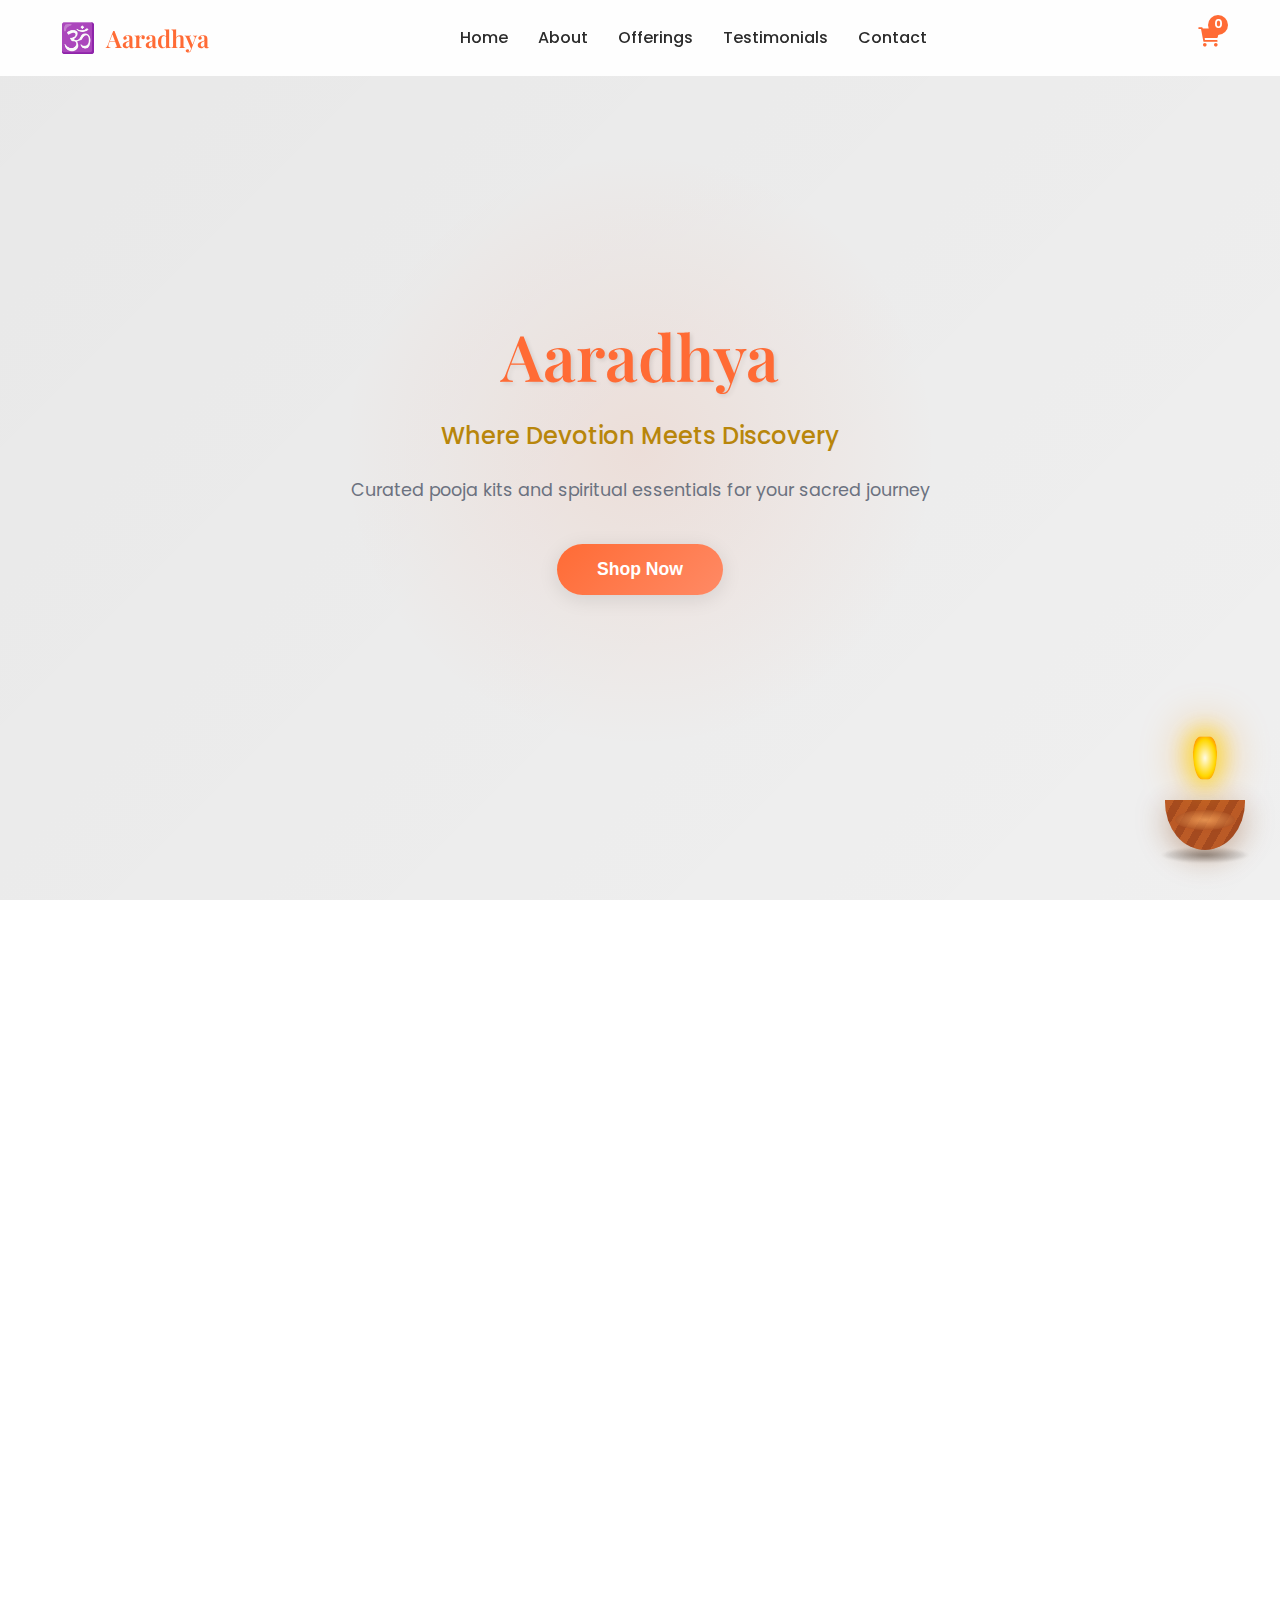
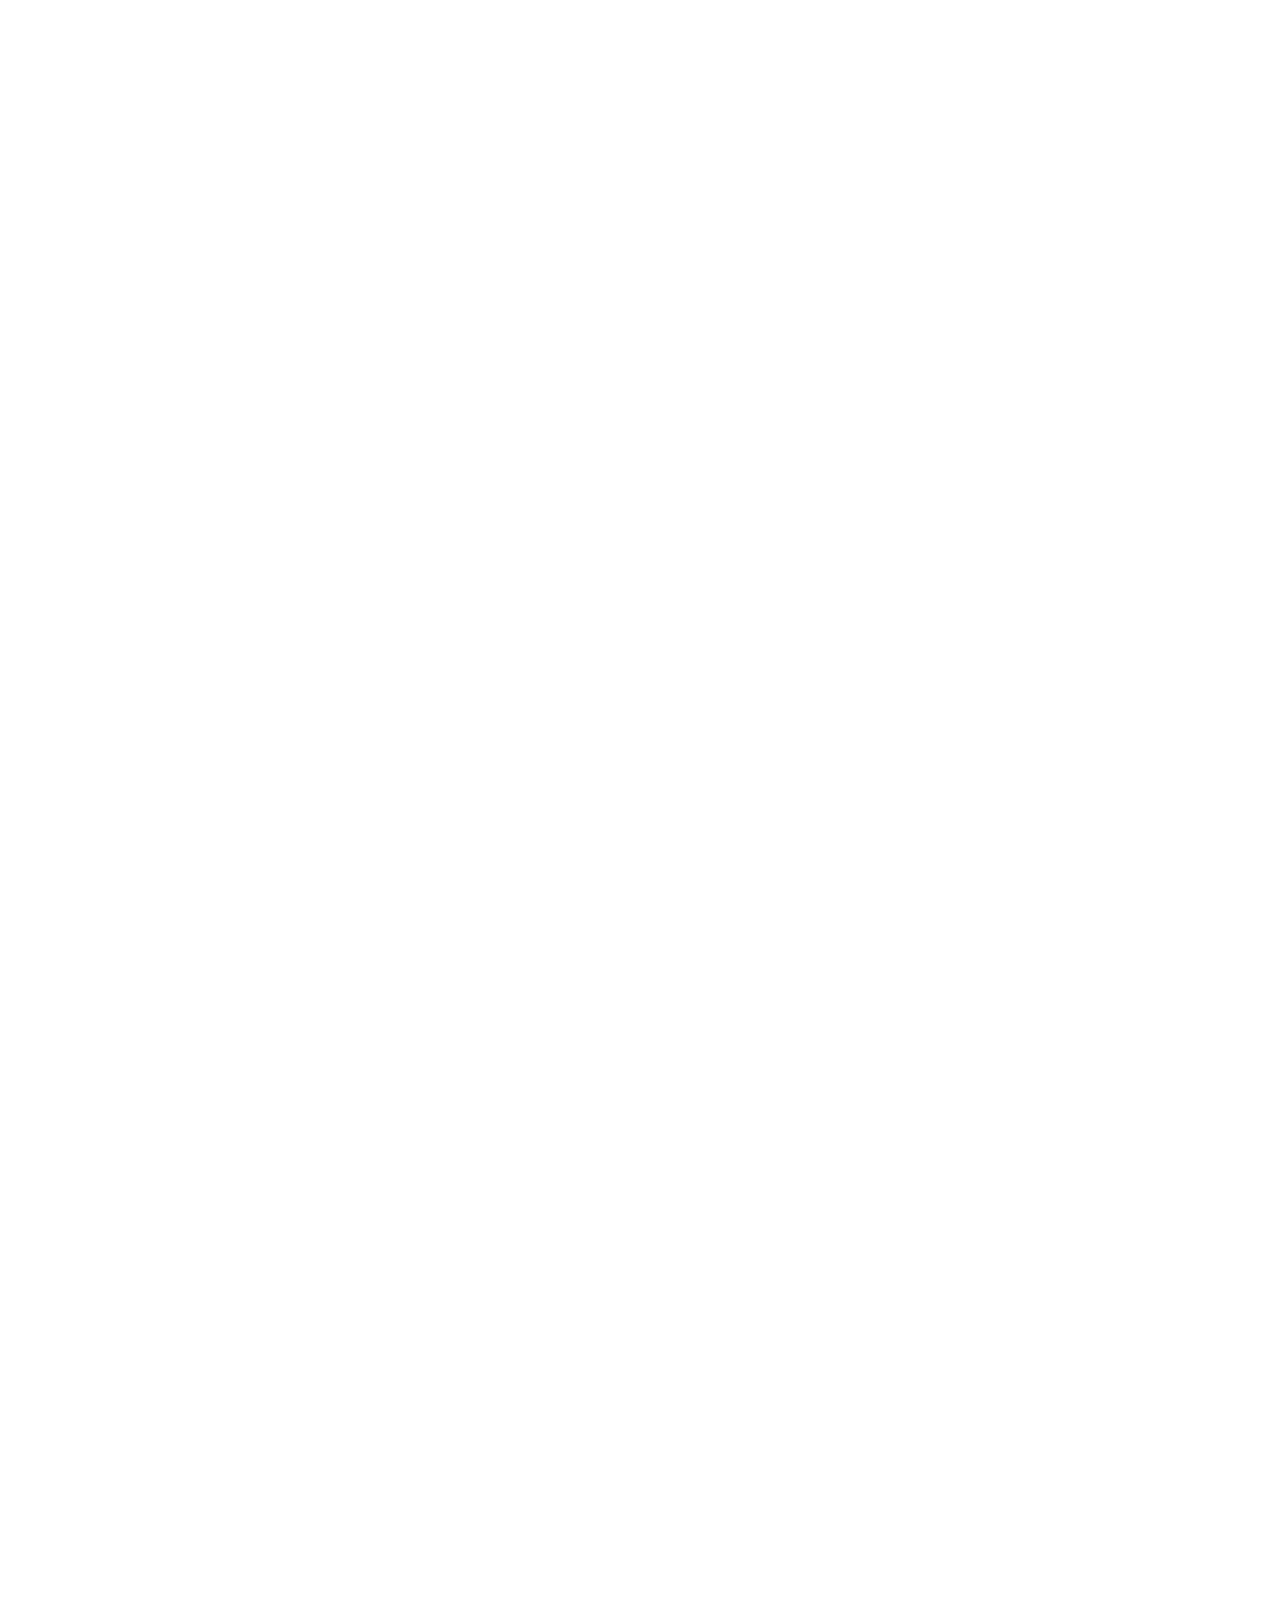
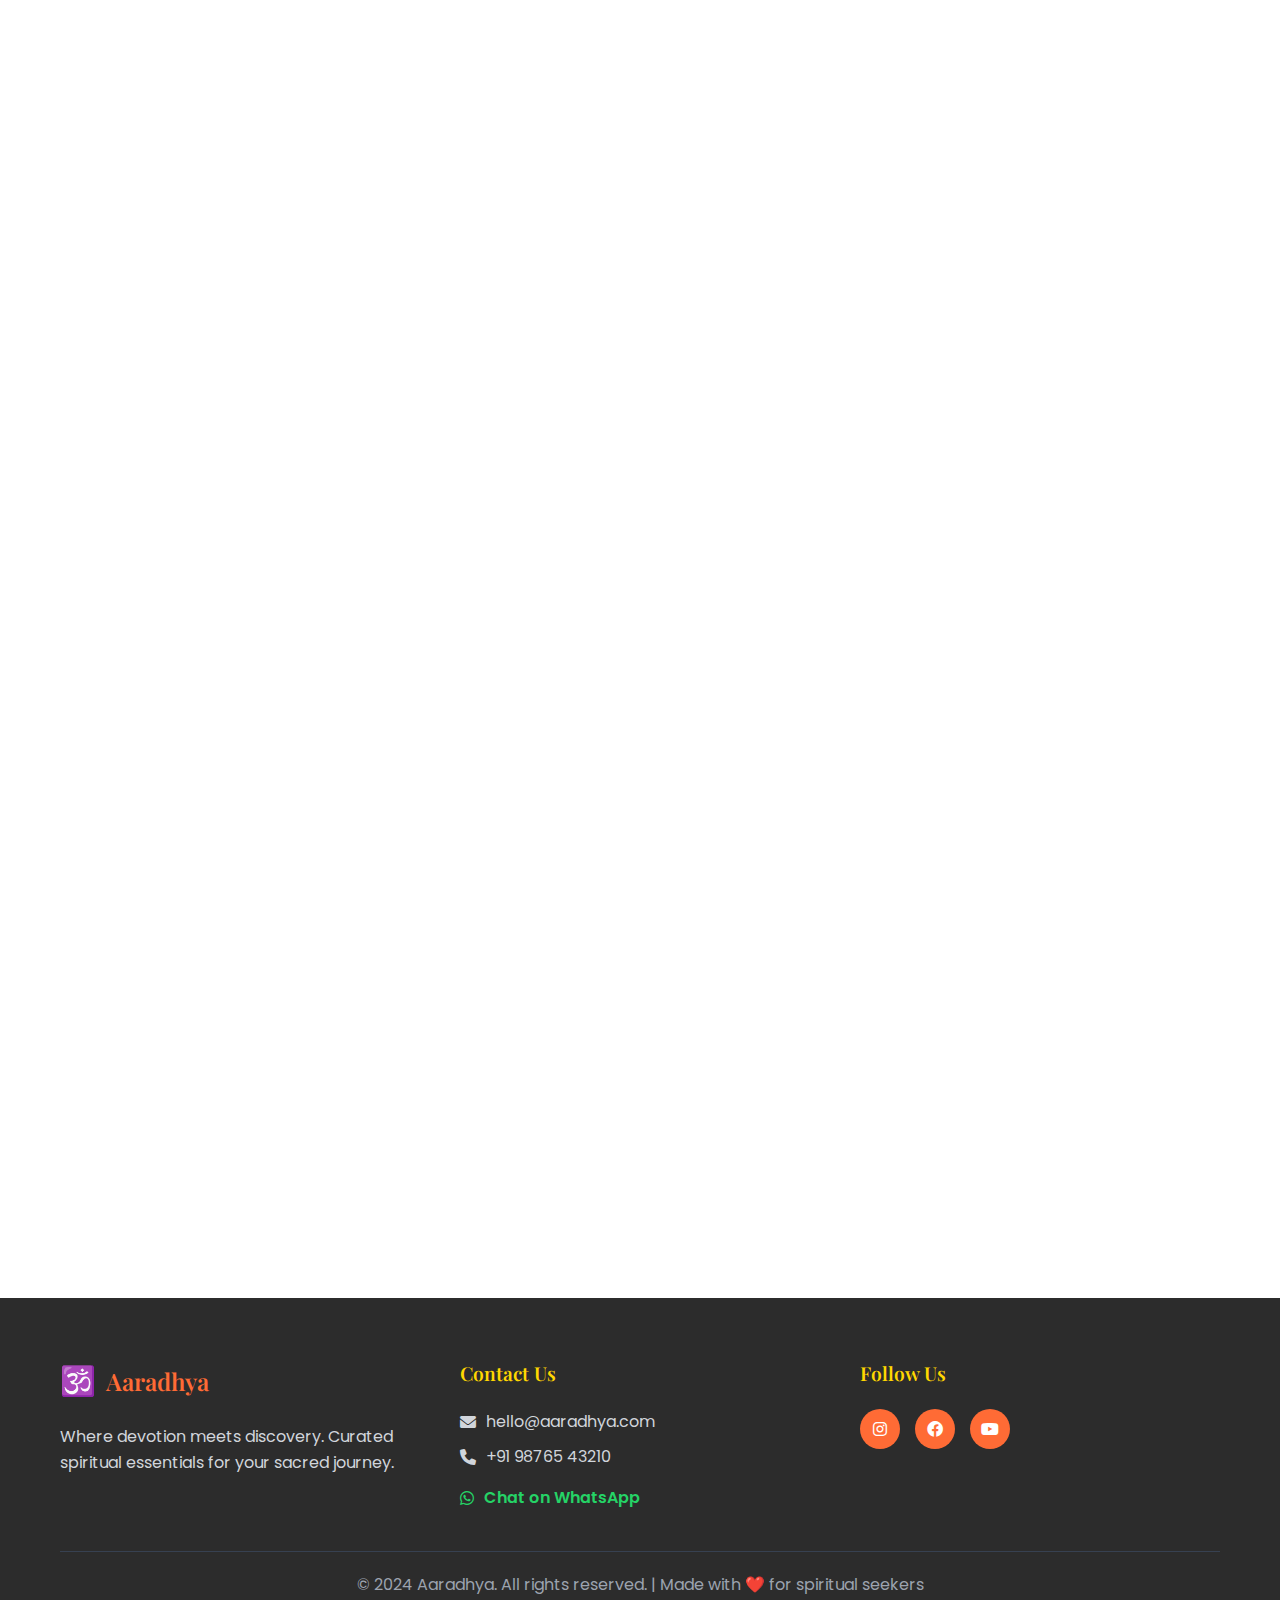
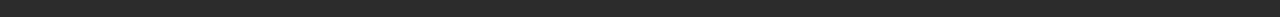
<file: index.html>
<!DOCTYPE html>
<html lang="en">
<head>
    <meta charset="UTF-8">
    <meta name="viewport" content="width=device-width, initial-scale=1.0">
    <title>Aaradhya - Where Devotion Meets Discovery</title>
    <link rel="stylesheet" href="styles.css">
    <link href="https://fonts.googleapis.com/css2?family=Playfair+Display:wght@400;600;700&family=Poppins:wght@300;400;500;600&display=swap" rel="stylesheet">
    <link rel="stylesheet" href="https://cdnjs.cloudflare.com/ajax/libs/font-awesome/6.0.0/css/all.min.css">
</head>
<body>
    <!-- Navigation -->
    <nav class="navbar">
        <div class="nav-container">
            <div class="nav-logo">
                <span class="om-symbol">🕉️</span>
                <span class="brand-name">Aaradhya</span>
            </div>
            <ul class="nav-menu">
                <li><a href="#home">Home</a></li>
                <li><a href="#about">About</a></li>
                <li><a href="#offerings">Offerings</a></li>
                <li><a href="#testimonials">Testimonials</a></li>
                <li><a href="#contact">Contact</a></li>
            </ul>
            <div class="cart-icon">
                <i class="fas fa-shopping-cart"></i>
                <span class="cart-count">0</span>
            </div>
            <div class="hamburger">
                <span></span>
                <span></span>
                <span></span>
            </div>
        </div>
    </nav>

    <!-- Hero Section -->
    <section id="home" class="hero">
        <div class="hero-background">
            <div class="mandala-bg"></div>
            <div class="temple-slideshow">
                <div class="temple-slide active" style="background-image: url('https://images.unsplash.com/photo-1589308078059-be1415eab4c3?ixlib=rb-4.0.3&auto=format&fit=crop&w=1200&q=80')"></div>
                <div class="temple-slide" style="background-image: url('https://img.freepik.com/premium-photo/watercolor-collage-famous-temples-tamil-nadu-day_1102-14795.jpg?w=1380&ixlib=rb-4.0.3&auto=format&fit=crop&w=1200&q=80')"></div>
                <div class="temple-slide" style="background-image: url('https://images.unsplash.com/photo-1542810634-71277d95dcbb?ixlib=rb-4.0.3&auto=format&fit=crop&w=1200&q=80')"></div>
                <div class="temple-slide" style="background-image: url('https://images.unsplash.com/photo-1578662996442-48f60103fc96?ixlib=rb-4.0.3&auto=format&fit=crop&w=1200&q=80')"></div>
            </div>
        </div>
        <div class="hero-content">
            <h1 class="hero-title">Aaradhya</h1>
            <p class="hero-tagline">Where Devotion Meets Discovery</p>
            <p class="hero-subtitle">Curated pooja kits and spiritual essentials for your sacred journey</p>
            <button class="cta-button">Shop Now</button>
        </div>
    </section>

    <!-- About Section -->
    <section id="about" class="about">
        <div class="container">
            <div class="section-header">
                <h2>About Aaradhya</h2>
                <div class="divider"></div>
            </div>
            <div class="about-content">
                <div class="about-text">
                    <p>At Aaradhya, we believe that spiritual living should be accessible, authentic, and beautiful. Our journey began with a simple vision: to simplify the path of devotion by curating everything you need for meaningful poojas and spiritual practices.</p>
                    <p>From carefully selected ingredients to beautifully crafted kits, we bring you the essence of tradition with the convenience of modern living. Each product is thoughtfully chosen to enhance your spiritual experience and create moments of peace and connection.</p>
                </div>
                <div class="about-image">
                    <div class="image-placeholder">
                        <i class="fas fa-om"></i>
                    </div>
                </div>
            </div>
        </div>
    </section>

    <!-- Offerings Section -->
    <section id="offerings" class="offerings">
        <div class="container">
            <div class="section-header">
                <h2>Our Offerings</h2>
                <div class="divider"></div>
            </div>
            <div class="offerings-grid">
                <div class="offering-card">
                    <div class="offering-image">
                        <div class="image-placeholder">
                            <i class="fas fa-fire"></i>
                        </div>
                    </div>
                    <div class="offering-content">
                        <h3>Complete Pooja Kit</h3>
                        <p>Everything you need for a traditional pooja ceremony - from agarbatti to kumkum, all in one beautiful package.</p>
                        <div class="price">₹1,299</div>
                        <div class="product-buttons" data-product="Complete Pooja Kit">
                            <button class="add-to-cart" data-product="Complete Pooja Kit">Add to Cart</button>
                            <div class="cart-controls" style="display:none">
                                <button class="quantity-btn minus" data-product="Complete Pooja Kit">-</button>
                                <span class="quantity-display" data-product="Complete Pooja Kit">0</span>
                                <button class="quantity-btn plus" data-product="Complete Pooja Kit">+</button>
                            </div>
                            <button class="buy-now" data-product="Complete Pooja Kit">Buy Now</button>
                        </div>
                    </div>
                </div>
                <div class="offering-card">
                    <div class="offering-image">
                        <div class="image-placeholder">
                            <i class="fas fa-leaf"></i>
                        </div>
                    </div>
                    <div class="offering-content">
                        <h3>Eco-Friendly Diya Set</h3>
                        <p>Handcrafted clay diyas with pure ghee and cotton wicks - perfect for aarti and meditation.</p>
                        <div class="price">₹499</div>
                        <div class="product-buttons" data-product="Eco-Friendly Diya Set">
                            <button class="add-to-cart" data-product="Eco-Friendly Diya Set">Add to Cart</button>
                            <div class="cart-controls" style="display:none">
                                <button class="quantity-btn minus" data-product="Eco-Friendly Diya Set">-</button>
                                <span class="quantity-display" data-product="Eco-Friendly Diya Set">0</span>
                                <button class="quantity-btn plus" data-product="Eco-Friendly Diya Set">+</button>
                            </div>
                            <button class="buy-now" data-product="Eco-Friendly Diya Set">Buy Now</button>
                        </div>
                    </div>
                </div>
            </div>
        </div>
    </section>

    <!-- Why Choose Us Section -->
    <section class="why-choose-us">
        <div class="container">
            <div class="section-header">
                <h2>Why Choose Us?</h2>
                <div class="divider"></div>
            </div>
            <div class="features-grid">
                <div class="feature">
                    <div class="feature-icon">
                        <i class="fas fa-seedling"></i>
                    </div>
                    <h3>Eco-Friendly</h3>
                    <p>All our products are made with natural, sustainable materials that respect Mother Earth.</p>
                </div>
                <div class="feature">
                    <div class="feature-icon">
                        <i class="fas fa-check-circle"></i>
                    </div>
                    <h3>Verified Products</h3>
                    <p>Every item is carefully sourced and verified for authenticity and quality.</p>
                </div>
                <div class="feature">
                    <div class="feature-icon">
                        <i class="fas fa-om"></i>
                    </div>
                    <h3>Rooted in Tradition</h3>
                    <p>Our offerings are deeply connected to ancient wisdom and spiritual practices.</p>
                </div>
            </div>
        </div>
    </section>

    <!-- Testimonials Section -->
    <section id="testimonials" class="testimonials">
        <div class="container">
            <div class="section-header">
                <h2>What Our Devotees Say</h2>
                <div class="divider"></div>
            </div>
            <div class="testimonials-grid">
                <div class="testimonial-card">
                    <div class="testimonial-content">
                        <p>"Aaradhya's pooja kit transformed my daily prayers. Everything is so thoughtfully curated and the quality is exceptional. It's like having a temple at home."</p>
                    </div>
                    <div class="testimonial-author">
                        <div class="author-avatar">
                            <i class="fas fa-user"></i>
                        </div>
                        <div class="author-info">
                            <h4>Priya Sharma</h4>
                            <span>Mumbai</span>
                        </div>
                    </div>
                </div>
                <div class="testimonial-card">
                    <div class="testimonial-content">
                        <p>"The eco-friendly diyas are absolutely beautiful! They burn clean and create such a peaceful atmosphere. Perfect for my meditation practice."</p>
                    </div>
                    <div class="testimonial-author">
                        <div class="author-avatar">
                            <i class="fas fa-user"></i>
                        </div>
                        <div class="author-info">
                            <h4>Rajesh Kumar</h4>
                            <span>Delhi</span>
                        </div>
                    </div>
                </div>
            </div>
        </div>
    </section>

    <!-- Instagram Preview Section -->
    <section class="instagram-preview">
        <div class="container">
            <div class="section-header">
                <h2>Follow Our Journey</h2>
                <div class="divider"></div>
            </div>
            <div class="instagram-grid">
                <div class="instagram-post">
                    <div class="post-image">
                        <i class="fab fa-instagram"></i>
                    </div>
                    <div class="post-overlay">
                        <i class="fas fa-heart"></i>
                    </div>
                </div>
                <div class="instagram-post">
                    <div class="post-image">
                        <i class="fab fa-instagram"></i>
                    </div>
                    <div class="post-overlay">
                        <i class="fas fa-heart"></i>
                    </div>
                </div>
                <div class="instagram-post">
                    <div class="post-image">
                        <i class="fab fa-instagram"></i>
                    </div>
                    <div class="post-overlay">
                        <i class="fas fa-heart"></i>
                    </div>
                </div>
                <div class="instagram-post">
                    <div class="post-image">
                        <i class="fab fa-instagram"></i>
                    </div>
                    <div class="post-overlay">
                        <i class="fas fa-heart"></i>
                    </div>
                </div>
            </div>
            <div class="instagram-cta">
                <a href="#" class="instagram-button">
                    <i class="fab fa-instagram"></i>
                    Follow @aaradhya
                </a>
            </div>
        </div>
    </section>

    <!-- Footer -->
    <footer id="contact" class="footer">
        <div class="container">
            <div class="footer-content">
                <div class="footer-section">
                    <div class="footer-logo">
                        <span class="om-symbol">🕉️</span>
                        <span class="brand-name">Aaradhya</span>
                    </div>
                    <p>Where devotion meets discovery. Curated spiritual essentials for your sacred journey.</p>
                </div>
                <div class="footer-section">
                    <h3>Contact Us</h3>
                    <p><i class="fas fa-envelope"></i> hello@aaradhya.com</p>
                    <p><i class="fas fa-phone"></i> +91 98765 43210</p>
                    <a href="https://wa.me/919876543210" class="whatsapp-link">
                        <i class="fab fa-whatsapp"></i> Chat on WhatsApp
                    </a>
                </div>
                <div class="footer-section">
                    <h3>Follow Us</h3>
                    <div class="social-links">
                        <a href="#"><i class="fab fa-instagram"></i></a>
                        <a href="#"><i class="fab fa-facebook"></i></a>
                        <a href="#"><i class="fab fa-youtube"></i></a>
                    </div>
                </div>
            </div>
            <div class="footer-bottom">
                <p>&copy; 2024 Aaradhya. All rights reserved. | Made with ❤️ for spiritual seekers</p>
            </div>
        </div>
    </footer>

    <!-- Glowing Diya -->
    <div class="glowing-diya">
        <div class="diya-container">
            <div class="diya-shadow"></div>
            <div class="diya-flame"></div>
            <div class="diya-body"></div>
        </div>
    </div>

    <script src="script.js"></script>
</body>
</html>
</file>
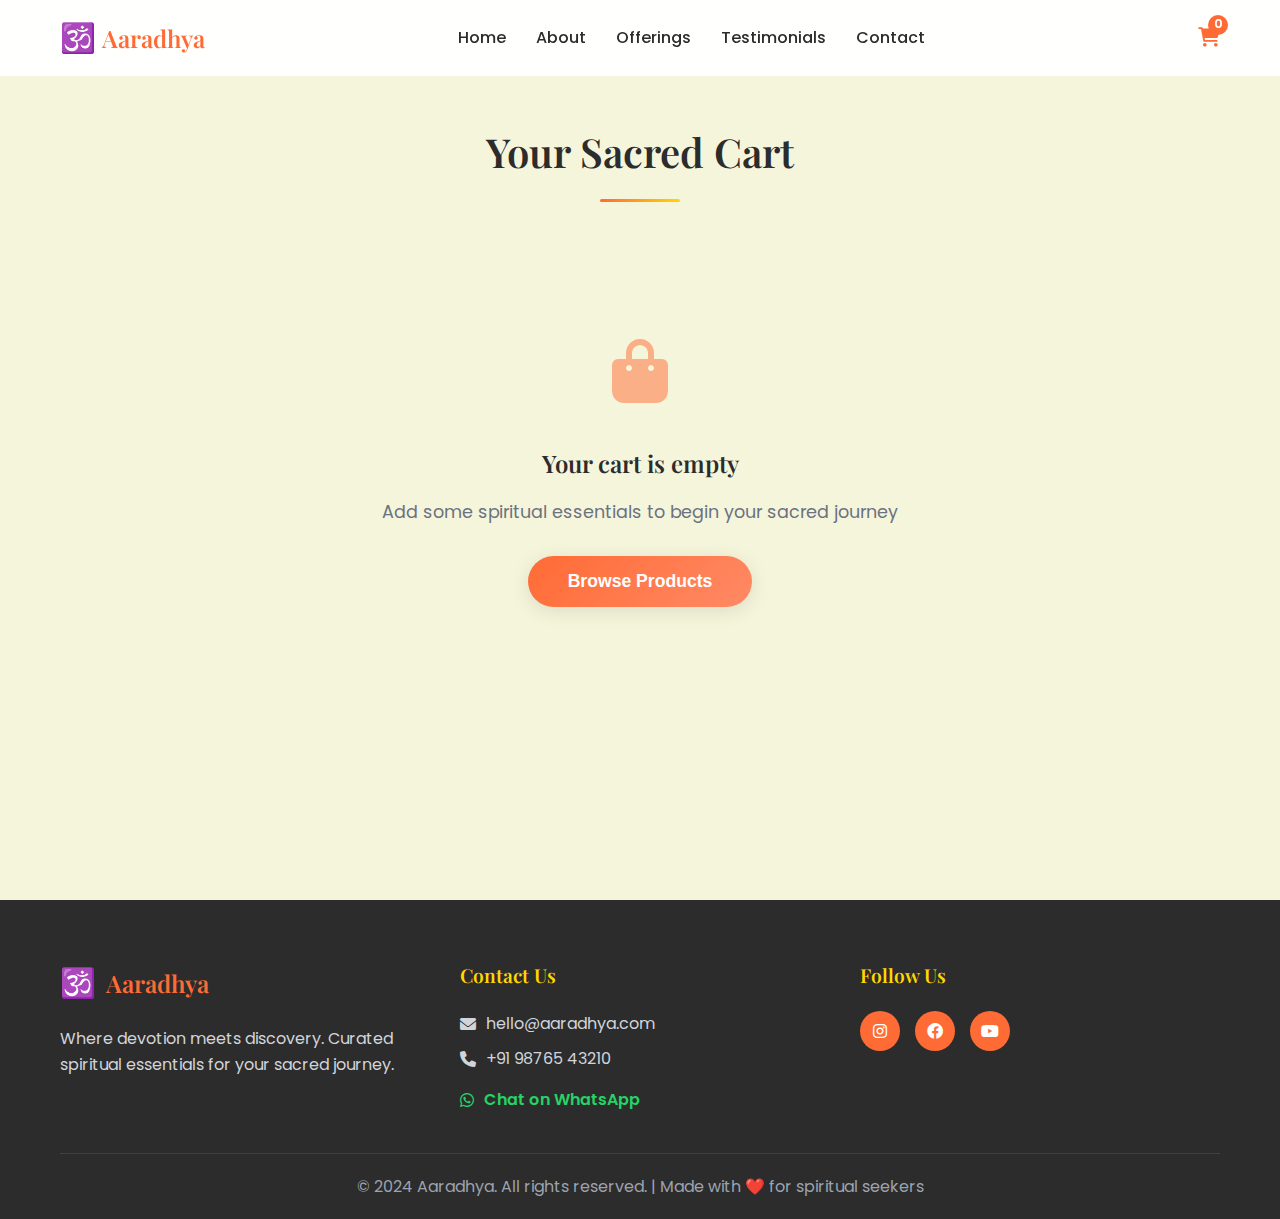
<file: cart.html>
<!DOCTYPE html>
<html lang="en">
<head>
    <meta charset="UTF-8">
    <meta name="viewport" content="width=device-width, initial-scale=1.0">
    <title>Cart - Aaradhya</title>
    <link rel="stylesheet" href="styles.css">
    <link href="https://fonts.googleapis.com/css2?family=Playfair+Display:wght@400;600;700&family=Poppins:wght@300;400;500;600&display=swap" rel="stylesheet">
    <link rel="stylesheet" href="https://cdnjs.cloudflare.com/ajax/libs/font-awesome/6.0.0/css/all.min.css">
</head>
<body>
    <!-- Navigation -->
    <nav class="navbar">
        <div class="nav-container">
            <div class="nav-logo">
                <a href="index.html" style="text-decoration: none; color: inherit;">
                    <span class="om-symbol">🕉️</span>
                    <span class="brand-name">Aaradhya</span>
                </a>
            </div>
            <ul class="nav-menu">
                <li><a href="index.html#home">Home</a></li>
                <li><a href="index.html#about">About</a></li>
                <li><a href="index.html#offerings">Offerings</a></li>
                <li><a href="index.html#testimonials">Testimonials</a></li>
                <li><a href="index.html#contact">Contact</a></li>
            </ul>
            <div class="cart-icon">
                <i class="fas fa-shopping-cart"></i>
                <span class="cart-count">0</span>
            </div>
            <div class="hamburger">
                <span></span>
                <span></span>
                <span></span>
            </div>
        </div>
    </nav>

    <!-- Cart Section -->
    <section class="cart-section">
        <div class="container">
            <div class="section-header">
                <h2>Your Sacred Cart</h2>
                <div class="divider"></div>
            </div>
            
            <div class="cart-container">
                <div class="cart-items" id="cartItems">
                    <!-- Cart items will be populated by JavaScript -->
                </div>
                
                <div class="cart-summary">
                    <h3>Cart Summary</h3>
                    <div class="summary-item">
                        <span>Subtotal:</span>
                        <span id="subtotal">₹0</span>
                    </div>
                    <div class="summary-item">
                        <span>Shipping:</span>
                        <span id="shipping">₹50</span>
                    </div>
                    <div class="summary-item total">
                        <span>Total:</span>
                        <span id="total">₹50</span>
                    </div>
                    <button class="checkout-btn" id="checkoutBtn">
                        <i class="fas fa-lock"></i>
                        Proceed to Checkout
                    </button>
                    <button class="continue-shopping" onclick="window.location.href='index.html#offerings'">
                        <i class="fas fa-arrow-left"></i>
                        Continue Shopping
                    </button>
                </div>
            </div>
            
            <div class="empty-cart" id="emptyCart" style="display: none;">
                <div class="empty-cart-icon">
                    <i class="fas fa-shopping-bag"></i>
                </div>
                <h3>Your cart is empty</h3>
                <p>Add some spiritual essentials to begin your sacred journey</p>
                <button class="cta-button" onclick="window.location.href='index.html#offerings'">
                    Browse Products
                </button>
            </div>
        </div>
    </section>

    <!-- Footer -->
    <footer class="footer">
        <div class="container">
            <div class="footer-content">
                <div class="footer-section">
                    <div class="footer-logo">
                        <span class="om-symbol">🕉️</span>
                        <span class="brand-name">Aaradhya</span>
                    </div>
                    <p>Where devotion meets discovery. Curated spiritual essentials for your sacred journey.</p>
                </div>
                <div class="footer-section">
                    <h3>Contact Us</h3>
                    <p><i class="fas fa-envelope"></i> hello@aaradhya.com</p>
                    <p><i class="fas fa-phone"></i> +91 98765 43210</p>
                    <a href="https://wa.me/919876543210" class="whatsapp-link">
                        <i class="fab fa-whatsapp"></i> Chat on WhatsApp
                    </a>
                </div>
                <div class="footer-section">
                    <h3>Follow Us</h3>
                    <div class="social-links">
                        <a href="#"><i class="fab fa-instagram"></i></a>
                        <a href="#"><i class="fab fa-facebook"></i></a>
                        <a href="#"><i class="fab fa-youtube"></i></a>
                    </div>
                </div>
            </div>
            <div class="footer-bottom">
                <p>&copy; 2024 Aaradhya. All rights reserved. | Made with ❤️ for spiritual seekers</p>
            </div>
        </div>
    </footer>

    <script src="cart.js"></script>
</body>
</html>
</file>
<file: styles.css>
/* Reset and Base Styles */
* {
    margin: 0;
    padding: 0;
    box-sizing: border-box;
}
.section--hidden {
    opacity: 0;
    transform: translateY(8rem);
    transition: all 1s;
}

.section--visible {
    opacity: 1;
    transform: translateY(0);
}

.hamburger.active span:nth-child(1) {
    transform: rotate(-45deg) translate(-5px, 6px);
}

.hamburger.active span:nth-child(2) {
    opacity: 0;
}

.hamburger.active span:nth-child(3) {
    transform: rotate(45deg) translate(-5px, -6px);
}

@media (max-width: 768px) {
    .nav-menu {
        position: fixed;
        left: -100%;
        top: 70px;
        flex-direction: column;
        background-color: rgba(255, 255, 255, 0.98);
        width: 100%;
        text-align: center;
        transition: 0.3s;
        box-shadow: 0 10px 27px rgba(0, 0, 0, 0.05);
        padding: 20px 0;
    }
    
    .nav-menu.active {
        left: 0;
    }
    
    .nav-menu li {
        margin: 15px 0;
    }
}
:root {
    --saffron: #FF6B35;
    --saffron-light: #FF8A65;
    --beige: #F5F5DC;
    --beige-dark: #E8E4C9;
    --gold: #FFD700;
    --gold-dark: #B8860B;
    --white: #FFFFFF;
    --black: #2C2C2C;
    --gray: #6B7280;
    --shadow: 0 4px 20px rgba(0, 0, 0, 0.1);
    --shadow-hover: 0 8px 30px rgba(0, 0, 0, 0.15);
}

body {
    font-family: 'Poppins', sans-serif;
    line-height: 1.6;
    color: var(--black);
    background-color: var(--white);
}

.container {
    max-width: 1200px;
    margin: 0 auto;
    padding: 0 20px;
}

/* Typography */
h1, h2, h3, h4 {
    font-family: 'Playfair Display', serif;
    font-weight: 600;
}

.section-header {
    text-align: center;
    margin-bottom: 60px;
}

.section-header h2 {
    font-size: 2.5rem;
    color: var(--black);
    margin-bottom: 15px;
}

.divider {
    width: 80px;
    height: 3px;
    background: linear-gradient(90deg, var(--saffron), var(--gold));
    margin: 0 auto;
    border-radius: 2px;
}

/* Navigation */
.navbar {
    position: fixed;
    top: 0;
    width: 100%;
    background: rgba(255, 255, 255, 0.95);
    backdrop-filter: blur(10px);
    z-index: 1000;
    padding: 15px 0;
    transition: all 0.3s ease;
}

.nav-container {
    max-width: 1200px;
    margin: 0 auto;
    padding: 0 20px;
    display: flex;
    justify-content: space-between;
    align-items: center;
}

.nav-logo {
    display: flex;
    align-items: center;
    gap: 10px;
    font-size: 1.5rem;
    font-weight: 600;
    color: var(--saffron);
}

.om-symbol {
    font-size: 1.8rem;
}

.brand-name {
    font-family: 'Playfair Display', serif;
}

.nav-menu {
    display: flex;
    list-style: none;
    gap: 30px;
}

.nav-menu a {
    text-decoration: none;
    color: var(--black);
    font-weight: 500;
    transition: color 0.3s ease;
}

.nav-menu a:hover {
    color: var(--saffron);
}

.cart-icon {
    position: relative;
    cursor: pointer;
    margin-left: 20px;
    color: var(--saffron);
    font-size: 1.2rem;
    transition: all 0.3s ease;
}

.cart-icon:hover {
    color: var(--gold);
    transform: scale(1.1);
}

.cart-count {
    position: absolute;
    top: -8px;
    right: -8px;
    background: var(--saffron);
    color: var(--white);
    border-radius: 50%;
    width: 20px;
    height: 20px;
    display: flex;
    align-items: center;
    justify-content: center;
    font-size: 0.8rem;
    font-weight: 600;
    animation: cartBounce 0.3s ease;
}

@keyframes cartBounce {
    0%, 100% { transform: scale(1); }
    50% { transform: scale(1.2); }
}

.hamburger {
    display: none;
    flex-direction: column;
    cursor: pointer;
}

.hamburger span {
    width: 25px;
    height: 3px;
    background: var(--black);
    margin: 3px 0;
    transition: 0.3s;
}

/* Hero Section */
.hero {
    height: 100vh;
    display: flex;
    align-items: center;
    justify-content: center;
    position: relative;
    background: transparent;
    overflow: hidden;
}

.hero-background {
    position: absolute;
    top: 0;
    left: 0;
    width: 100%;
    height: 100%;
    z-index: 1;
}

.mandala-bg {
    position: absolute;
    top: 50%;
    left: 50%;
    transform: translate(-50%, -50%);
    width: 600px;
    height: 600px;
    background: radial-gradient(circle, rgba(255, 107, 53, 0.1) 0%, transparent 70%);
    border-radius: 50%;
    animation: rotate 60s linear infinite;
}

/* Temple Slideshow */
.temple-slideshow {
    position: absolute;
    top: 0;
    left: 0;
    width: 100%;
    height: 100%;
    overflow: hidden;
}

.temple-slide {
    position: absolute;
    top: 0;
    left: 0;
    width: 100%;
    height: 100%;
    background-size: contain;
    background-position: center center;
    background-repeat: no-repeat;
    object-fit: contain;
    opacity: 0;
    transition: opacity 1s ease-in-out;
}

.temple-slide.active {
    opacity: 0.3;
}

.temple-slide::before {
    content: '';
    position: absolute;
    top: 0;
    left: 0;
    width: 100%;
    height: 100%;
    background: linear-gradient(135deg, rgba(0, 0, 0, 0.3) 0%, rgba(0, 0, 0, 0.2) 100%);
}

@keyframes rotate {
    from { transform: translate(-50%, -50%) rotate(0deg); }
    to { transform: translate(-50%, -50%) rotate(360deg); }
}

@keyframes flicker {
    0%, 100% { opacity: 0.3; transform: scale(1); }
    50% { opacity: 0.7; transform: scale(1.1); }
}

.hero-content {
    text-align: center;
    z-index: 2;
    position: relative;
}

.hero-title {
    font-size: 4rem;
    color: var(--saffron);
    margin-bottom: 10px;
    text-shadow: 2px 2px 4px rgba(0, 0, 0, 0.1);
}

.hero-tagline {
    font-size: 1.5rem;
    color: var(--gold-dark);
    margin-bottom: 20px;
    font-weight: 500;
}

.hero-subtitle {
    font-size: 1.1rem;
    color: var(--gray);
    margin-bottom: 40px;
    max-width: 600px;
    margin-left: auto;
    margin-right: auto;
}

.cta-button {
    background: linear-gradient(135deg, var(--saffron), var(--saffron-light));
    color: var(--white);
    border: none;
    padding: 15px 40px;
    font-size: 1.1rem;
    font-weight: 600;
    border-radius: 50px;
    cursor: pointer;
    transition: all 0.3s ease;
    box-shadow: var(--shadow);
}

.cta-button:hover {
    transform: translateY(-2px);
    box-shadow: var(--shadow-hover);
}

/* About Section */
.about {
    padding: 100px 0;
    background: var(--white);
}

.about-content {
    display: grid;
    grid-template-columns: 1fr 1fr;
    gap: 60px;
    align-items: center;
}

.about-text p {
    font-size: 1.1rem;
    color: var(--gray);
    margin-bottom: 20px;
    line-height: 1.8;
}

.about-image {
    display: flex;
    justify-content: center;
}

.image-placeholder {
    width: 300px;
    height: 300px;
    background: linear-gradient(135deg, var(--beige), var(--beige-dark));
    border-radius: 20px;
    display: flex;
    align-items: center;
    justify-content: center;
    font-size: 4rem;
    color: var(--saffron);
    box-shadow: var(--shadow);
}

/* Offerings Section */
.offerings {
    padding: 100px 0;
    background: var(--beige);
}

.offerings-grid {
    display: grid;
    grid-template-columns: repeat(auto-fit, minmax(350px, 1fr));
    gap: 40px;
}

.offering-card {
    background: var(--white);
    border-radius: 20px;
    overflow: hidden;
    box-shadow: var(--shadow);
    transition: all 0.3s ease;
}

.offering-card:hover {
    transform: translateY(-5px);
    box-shadow: var(--shadow-hover);
}

.offering-image {
    height: 250px;
    background: linear-gradient(135deg, var(--beige), var(--beige-dark));
    display: flex;
    align-items: center;
    justify-content: center;
    font-size: 3rem;
    color: var(--saffron);
}

.offering-content {
    padding: 30px;
}

.offering-content h3 {
    font-size: 1.5rem;
    color: var(--black);
    margin-bottom: 15px;
}

.offering-content p {
    color: var(--gray);
    margin-bottom: 20px;
    line-height: 1.6;
}

.price {
    font-size: 1.8rem;
    font-weight: 600;
    color: var(--saffron);
    margin-bottom: 20px;
}

.add-to-cart {
    background: linear-gradient(135deg, var(--saffron), var(--saffron-light));
    color: var(--white);
    border: none;
    padding: 12px 30px;
    font-size: 1rem;
    font-weight: 600;
    border-radius: 25px;
    cursor: pointer;
    transition: all 0.3s ease;
    width: 100%;
}

.add-to-cart:hover {
    transform: translateY(-2px);
    box-shadow: var(--shadow);
}

.product-buttons {
    display: flex;
    gap: 10px;
    flex-direction: column;
}

.buy-now {
    background: linear-gradient(135deg, var(--gold), var(--gold-dark));
    color: var(--white);
    border: none;
    padding: 12px 30px;
    font-size: 1rem;
    font-weight: 600;
    border-radius: 25px;
    cursor: pointer;
    transition: all 0.3s ease;
    width: 100%;
}

.buy-now:hover {
    transform: translateY(-2px);
    box-shadow: var(--shadow);
    background: linear-gradient(135deg, var(--gold-dark), var(--gold));
}

/* Why Choose Us Section */
.why-choose-us {
    padding: 100px 0;
    background: var(--white);
}

.features-grid {
    display: grid;
    grid-template-columns: repeat(auto-fit, minmax(300px, 1fr));
    gap: 40px;
}

.feature {
    text-align: center;
    padding: 40px 20px;
}

.feature-icon {
    width: 80px;
    height: 80px;
    background: linear-gradient(135deg, var(--gold), var(--gold-dark));
    border-radius: 50%;
    display: flex;
    align-items: center;
    justify-content: center;
    margin: 0 auto 20px;
    font-size: 2rem;
    color: var(--white);
}

.feature h3 {
    font-size: 1.3rem;
    color: var(--black);
    margin-bottom: 15px;
}

.feature p {
    color: var(--gray);
    line-height: 1.6;
}

/* Testimonials Section */
.testimonials {
    padding: 100px 0;
    background: var(--beige);
}

.testimonials-grid {
    display: grid;
    grid-template-columns: repeat(auto-fit, minmax(400px, 1fr));
    gap: 40px;
}

.testimonial-card {
    background: var(--white);
    padding: 40px;
    border-radius: 20px;
    box-shadow: var(--shadow);
    position: relative;
}

.testimonial-card::before {
    content: '"';
    position: absolute;
    top: 20px;
    left: 30px;
    font-size: 4rem;
    color: var(--saffron);
    opacity: 0.3;
    font-family: 'Playfair Display', serif;
}

.testimonial-content {
    margin-bottom: 30px;
}

.testimonial-content p {
    font-size: 1.1rem;
    color: var(--gray);
    line-height: 1.8;
    font-style: italic;
}

.testimonial-author {
    display: flex;
    align-items: center;
    gap: 15px;
}

.author-avatar {
    width: 50px;
    height: 50px;
    background: linear-gradient(135deg, var(--saffron), var(--saffron-light));
    border-radius: 50%;
    display: flex;
    align-items: center;
    justify-content: center;
    color: var(--white);
}

.author-info h4 {
    color: var(--black);
    margin-bottom: 5px;
}

.author-info span {
    color: var(--gray);
    font-size: 0.9rem;
}

/* Instagram Preview Section */
.instagram-preview {
    padding: 100px 0;
    background: var(--white);
}

.instagram-grid {
    display: grid;
    grid-template-columns: repeat(auto-fit, minmax(250px, 1fr));
    gap: 20px;
    margin-bottom: 40px;
}

.instagram-post {
    position: relative;
    aspect-ratio: 1;
    border-radius: 15px;
    overflow: hidden;
    background: linear-gradient(135deg, var(--beige), var(--beige-dark));
    display: flex;
    align-items: center;
    justify-content: center;
    font-size: 2rem;
    color: var(--saffron);
    cursor: pointer;
    transition: all 0.3s ease;
}

.instagram-post:hover {
    transform: scale(1.05);
}

.post-overlay {
    position: absolute;
    top: 0;
    left: 0;
    width: 100%;
    height: 100%;
    background: rgba(255, 107, 53, 0.8);
    display: flex;
    align-items: center;
    justify-content: center;
    opacity: 0;
    transition: opacity 0.3s ease;
    color: var(--white);
    font-size: 1.5rem;
}

.instagram-post:hover .post-overlay {
    opacity: 1;
}

.instagram-cta {
    text-align: center;
}

.instagram-button {
    background: linear-gradient(135deg, #E4405F, #C13584);
    color: var(--white);
    text-decoration: none;
    padding: 15px 30px;
    border-radius: 50px;
    font-weight: 600;
    display: inline-flex;
    align-items: center;
    gap: 10px;
    transition: all 0.3s ease;
    box-shadow: var(--shadow);
}

.instagram-button:hover {
    transform: translateY(-2px);
    box-shadow: var(--shadow-hover);
}

/* Cart Page Styles */
.cart-section {
    padding: 120px 0 100px;
    background: var(--beige);
    min-height: 100vh;
}

.cart-container {
    display: grid;
    grid-template-columns: 2fr 1fr;
    gap: 40px;
    margin-top: 40px;
}

.cart-items {
    background: var(--white);
    border-radius: 20px;
    padding: 30px;
    box-shadow: var(--shadow);
}

.cart-item {
    display: grid;
    grid-template-columns: auto 1fr auto auto;
    gap: 20px;
    align-items: center;
    padding: 20px 0;
    border-bottom: 1px solid var(--beige-dark);
}

.cart-item:last-child {
    border-bottom: none;
}

.cart-item-image {
    width: 80px;
    height: 80px;
    background: linear-gradient(135deg, var(--beige), var(--beige-dark));
    border-radius: 10px;
    display: flex;
    align-items: center;
    justify-content: center;
    font-size: 1.5rem;
    color: var(--saffron);
}

.cart-item-details h4 {
    color: var(--black);
    margin-bottom: 5px;
    font-size: 1.1rem;
}

.cart-item-details .price {
    color: var(--saffron);
    font-weight: 600;
    font-size: 1rem;
}

.quantity-controls {
    display: flex;
    align-items: center;
    gap: 10px;
}

.quantity-btn {
    width: 30px;
    height: 30px;
    border: none;
    background: var(--saffron);
    color: var(--white);
    border-radius: 50%;
    cursor: pointer;
    display: flex;
    align-items: center;
    justify-content: center;
    font-size: 0.9rem;
    transition: all 0.3s ease;
}

.quantity-btn:hover {
    background: var(--saffron-light);
    transform: scale(1.1);
}

.quantity-display {
    font-weight: 600;
    color: var(--black);
    min-width: 30px;
    text-align: center;
}

.cart-item-total {
    font-weight: 600;
    color: var(--saffron);
    font-size: 1.1rem;
}

.remove-item {
    background: none;
    border: none;
    color: #EF4444;
    cursor: pointer;
    font-size: 1.1rem;
    transition: all 0.3s ease;
}

.remove-item:hover {
    color: #DC2626;
    transform: scale(1.1);
}

.cart-summary {
    background: var(--white);
    border-radius: 20px;
    padding: 30px;
    box-shadow: var(--shadow);
    height: fit-content;
    position: sticky;
    top: 120px;
}

.cart-summary h3 {
    color: var(--black);
    margin-bottom: 20px;
    font-size: 1.3rem;
}

.summary-item {
    display: flex;
    justify-content: space-between;
    margin-bottom: 15px;
    color: var(--gray);
}

.summary-item.total {
    border-top: 2px solid var(--beige-dark);
    padding-top: 15px;
    margin-top: 15px;
    font-weight: 600;
    font-size: 1.1rem;
    color: var(--black);
}

.checkout-btn {
    width: 100%;
    background: linear-gradient(135deg, var(--saffron), var(--saffron-light));
    color: var(--white);
    border: none;
    padding: 15px;
    border-radius: 10px;
    font-size: 1rem;
    font-weight: 600;
    cursor: pointer;
    margin-bottom: 15px;
    transition: all 0.3s ease;
    display: flex;
    align-items: center;
    justify-content: center;
    gap: 10px;
}

.checkout-btn:hover {
    transform: translateY(-2px);
    box-shadow: var(--shadow-hover);
}

.continue-shopping {
    width: 100%;
    background: transparent;
    color: var(--saffron);
    border: 2px solid var(--saffron);
    padding: 15px;
    border-radius: 10px;
    font-size: 1rem;
    font-weight: 600;
    cursor: pointer;
    transition: all 0.3s ease;
    display: flex;
    align-items: center;
    justify-content: center;
    gap: 10px;
}

.continue-shopping:hover {
    background: var(--saffron);
    color: var(--white);
}

/* Glowing Diya (Updated Realistic) */
.glowing-diya {
    position: fixed;
    bottom: 30px;
    right: 30px;
    z-index: 1000;
    pointer-events: none;
}

.diya-container {
    position: relative;
    width: 90px;
    height: 110px;
    display: flex;
    flex-direction: column;
    align-items: center;
}

.diya-shadow {
    position: absolute;
    bottom: 0;
    left: 50%;
    transform: translateX(-50%) scale(1.2, 0.5);
    width: 70px;
    height: 30px;
    background: radial-gradient(ellipse at center, rgba(0,0,0,0.4) 0%, rgba(0,0,0,0) 80%);
    border-radius: 50%;
    z-index: 0;
    filter: blur(2px);
}

.diya-body {
    position: absolute;
    bottom: 20px;
    left: 50%;
    transform: translateX(-50%);
    width: 80px;
    height: 50px;
    background: #a44a1f;
    border-radius: 0 0 50px 50px / 0 0 60px 60px;
    box-shadow: 0 8px 30px 0 rgba(139, 69, 19, 0.4);
    overflow: hidden;
    z-index: 1;
}

.diya-body::before {
    content: '';
    position: absolute;
    top: 0;
    left: 0;
    width: 100%;
    height: 100%;
    background: repeating-linear-gradient(
        120deg,
        rgba(255, 140, 60, 0.25) 0px,
        rgba(255, 140, 60, 0.25) 8px,
        transparent 8px,
        transparent 16px
    );
    z-index: 2;
}

.diya-body::after {
    content: '';
    position: absolute;
    top: 10px;
    left: 50%;
    transform: translateX(-50%);
    width: 60px;
    height: 20px;
    background: radial-gradient(ellipse at center, #ffb066 0%, #a44a1f 80%);
    border-radius: 50%;
    opacity: 0.7;
    z-index: 3;
}

.diya-flame {
    position: absolute;
    top: -20px;
    left: 50%;
    transform: translateX(-50%) scale(1.1, 1.2);
    width: 22px;
    height: 36px;
    background: radial-gradient(ellipse at center, #fffbe6 0%, #ffd700 60%, #ff9800 80%, transparent 100%);
    border-radius: 50% 50% 60% 60% / 60% 60% 100% 100%;
    box-shadow: 0 0 18px 6px #ffd70099, 0 0 36px 12px #ff980055;
    animation: flameFlicker 1.5s infinite alternate;
    z-index: 10;
}

@keyframes flameFlicker {
    0%, 100% {
        transform: translateX(-50%) scale(1.1, 1.5) rotate(-2deg);
        opacity: 1;
    }
    50% {
        transform: translateX(-50%) scale(1.2, 1.7) rotate(2deg);
        opacity: 0.95;
    }
}

/* Cart Controls in Offerings */
.cart-controls {
    display: flex;
    align-items: center;
    justify-content: center;
    gap: 10px;
    margin-bottom: 10px;
    padding: 10px;
    background: var(--beige);
    border-radius: 25px;
}

.cart-controls .quantity-btn {
    width: 35px;
    height: 35px;
    border: none;
    background: var(--saffron);
    color: var(--white);
    border-radius: 50%;
    cursor: pointer;
    display: flex;
    align-items: center;
    justify-content: center;
    font-size: 1rem;
    font-weight: 600;
    transition: all 0.3s ease;
}

.cart-controls .quantity-btn:hover {
    background: var(--saffron-light);
    transform: scale(1.1);
}

.cart-controls .quantity-btn:disabled {
    background: #ccc;
    cursor: not-allowed;
    transform: none;
}

.cart-controls .quantity-display {
    font-weight: 600;
    color: var(--black);
    min-width: 30px;
    text-align: center;
    font-size: 1.1rem;
}

.empty-cart {
    text-align: center;
    padding: 60px 20px;
}

.empty-cart-icon {
    font-size: 4rem;
    color: var(--saffron);
    margin-bottom: 20px;
    opacity: 0.5;
}

.empty-cart h3 {
    color: var(--black);
    margin-bottom: 15px;
    font-size: 1.5rem;
}

.empty-cart p {
    color: var(--gray);
    margin-bottom: 30px;
    font-size: 1.1rem;
}

/* Footer */
.footer {
    background: var(--black);
    color: var(--white);
    padding: 60px 0 20px;
}

.footer-content {
    display: grid;
    grid-template-columns: repeat(auto-fit, minmax(250px, 1fr));
    gap: 40px;
    margin-bottom: 40px;
}

.footer-logo {
    display: flex;
    align-items: center;
    gap: 10px;
    font-size: 1.5rem;
    font-weight: 600;
    color: var(--saffron);
    margin-bottom: 20px;
}

.footer-section h3 {
    color: var(--gold);
    margin-bottom: 20px;
    font-size: 1.2rem;
}

.footer-section p {
    color: #D1D5DB;
    margin-bottom: 10px;
    display: flex;
    align-items: center;
    gap: 10px;
}

.whatsapp-link {
    color: #25D366;
    text-decoration: none;
    font-weight: 600;
    display: flex;
    align-items: center;
    gap: 10px;
    margin-top: 15px;
    transition: color 0.3s ease;
}

.whatsapp-link:hover {
    color: #128C7E;
}

.social-links {
    display: flex;
    gap: 15px;
}

.social-links a {
    width: 40px;
    height: 40px;
    background: var(--saffron);
    border-radius: 50%;
    display: flex;
    align-items: center;
    justify-content: center;
    color: var(--white);
    text-decoration: none;
    transition: all 0.3s ease;
}

.social-links a:hover {
    background: var(--gold);
    transform: translateY(-2px);
}

.footer-bottom {
    text-align: center;
    padding-top: 20px;
    border-top: 1px solid #374151;
    color: #9CA3AF;
}

/* Responsive Design */
@media (max-width: 768px) {
    .nav-menu {
        display: none;
    }
    
    .cart-icon {
        margin-left: 15px;
        font-size: 1rem;
    }
    
    .hamburger {
        display: flex;
    }
    
    .hero-title {
        font-size: 2.5rem;
    }
    
    .hero-tagline {
        font-size: 1.2rem;
    }
    
    .about-content {
        grid-template-columns: 1fr;
        gap: 40px;
    }
    
    .offerings-grid {
        grid-template-columns: 1fr;
    }
    
    .testimonials-grid {
        grid-template-columns: 1fr;
    }
    
    .instagram-grid {
        grid-template-columns: repeat(2, 1fr);
    }
    
    .section-header h2 {
        font-size: 2rem;
    }
}

@media (max-width: 480px) {
    .container {
        padding: 0 15px;
    }
    
    .hero-title {
        font-size: 2rem;
    }
    
    .instagram-grid {
        grid-template-columns: 1fr;
    }
    
    .footer-content {
        grid-template-columns: 1fr;
        text-align: center;
    }
}
</file>
